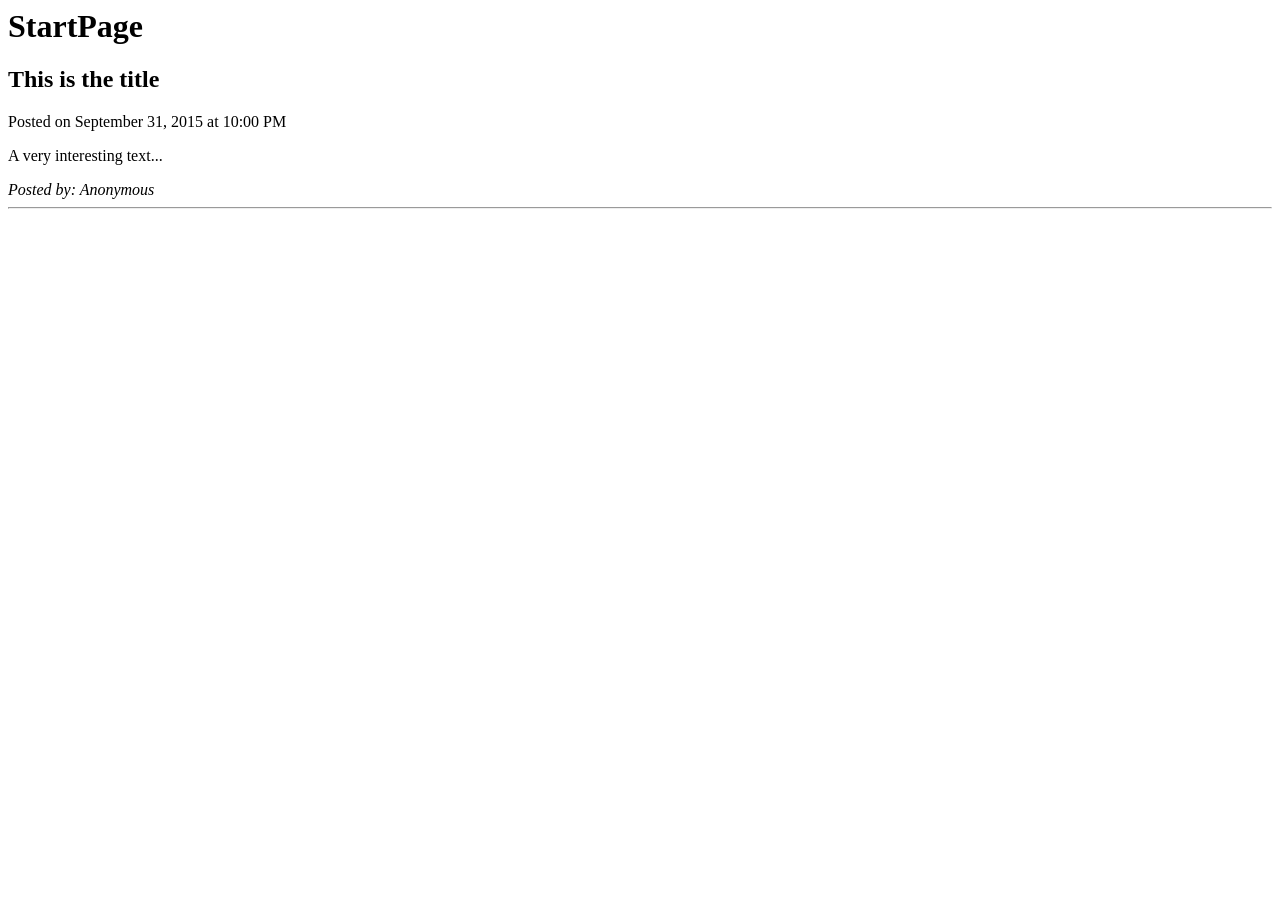
<file: target/classes/templates/index.html>
<html lang="en"	layout:decorate="layouts/main" layout:decorator="layout" xmlns:th="http://www.thymeleaf.org">
<head>
	<title th:text="#{pageTitle}"></title>
</head>
<body>
<div layout:fragment="loginContent">
	<h1 th:text="#{startButton}">StartPage</h1>
	<article>
			<header>
				<h2 th:text="${content.title}">This is the title</h2>
				<p th:text="${#dates.format(content.posted, 'yyyy.MM.dd HH:mm')}">Posted
					on September 31, 2015 at 10:00 PM</p>
			</header>
			<section th:utext="${content.text}">
				<p>A very interesting text...</p>
			</section>
			<footer>
				<address>
					Posted by: <span th:text="${content.writer.name}">Anonymous</span>
				</address>
			</footer>
			<hr />
		</article>
	
</div>
</body>
</html>
</file>
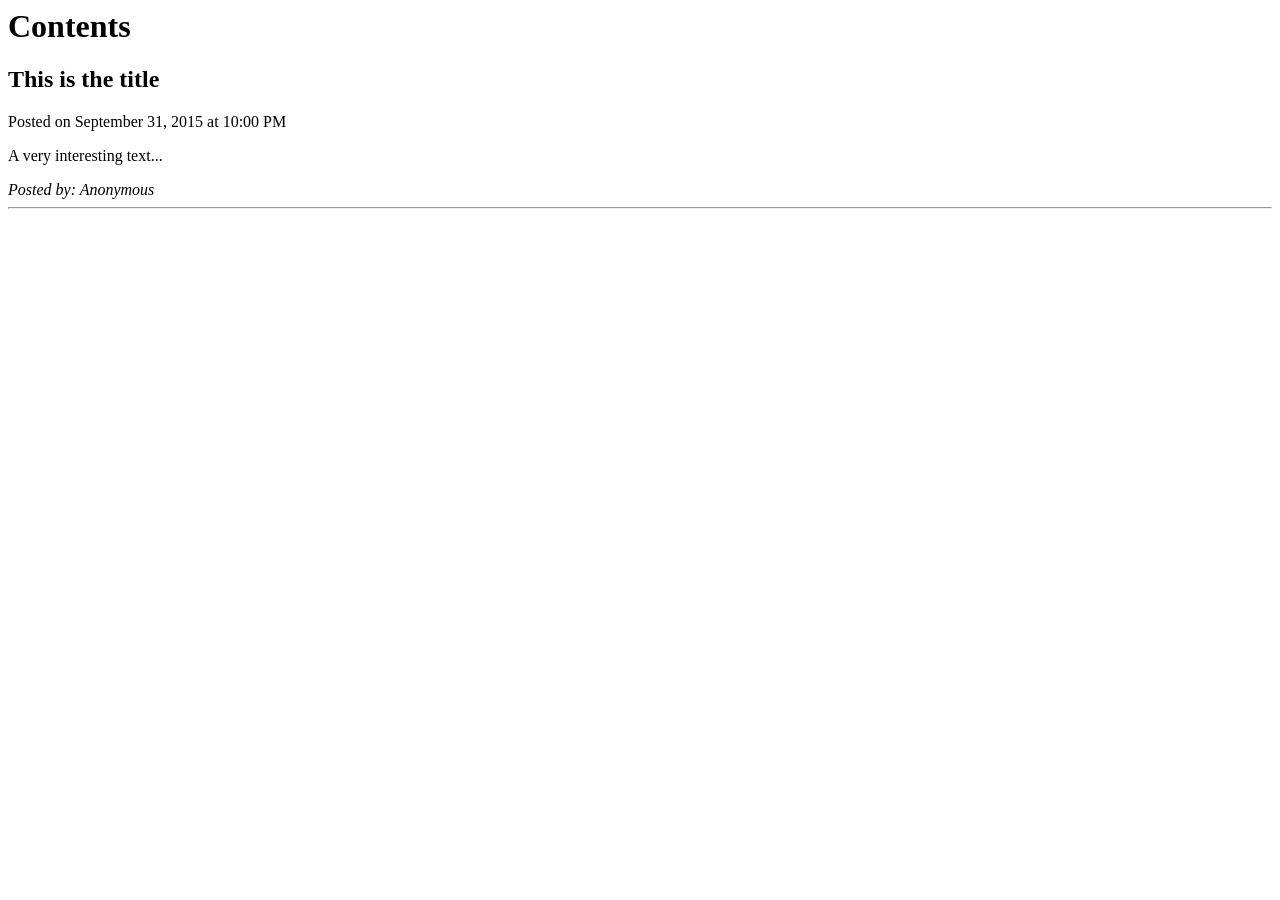
<file: target/classes/templates/content.html>
<html lang="en" layout:decorate="layouts/main" layout:decorator="layout"
	xmlns:th="http://www.thymeleaf.org">
<head>
<title th:text="#{pageTitle}"></title>
</head>
<body>
	<div layout:fragment="loginContent">
		<h1 th:text="#{contentButton}">Contents</h1>
		<article>
			<header>
				<h2 th:text="${content.title}">This is the title</h2>
				<p th:text="${#dates.format(content.posted, 'yyyy.MM.dd HH:mm')}">Posted
					on September 31, 2015 at 10:00 PM</p>
			</header>
			<section th:utext="${content.text}">
				<p>A very interesting text...</p>
			</section>
			<footer>
				<address>
					Posted by: <span th:text="${content.writer.name}">Anonymous</span>
				</address>
			</footer>
			<hr />
		</article>
	</div>
</body>
</html>
</file>
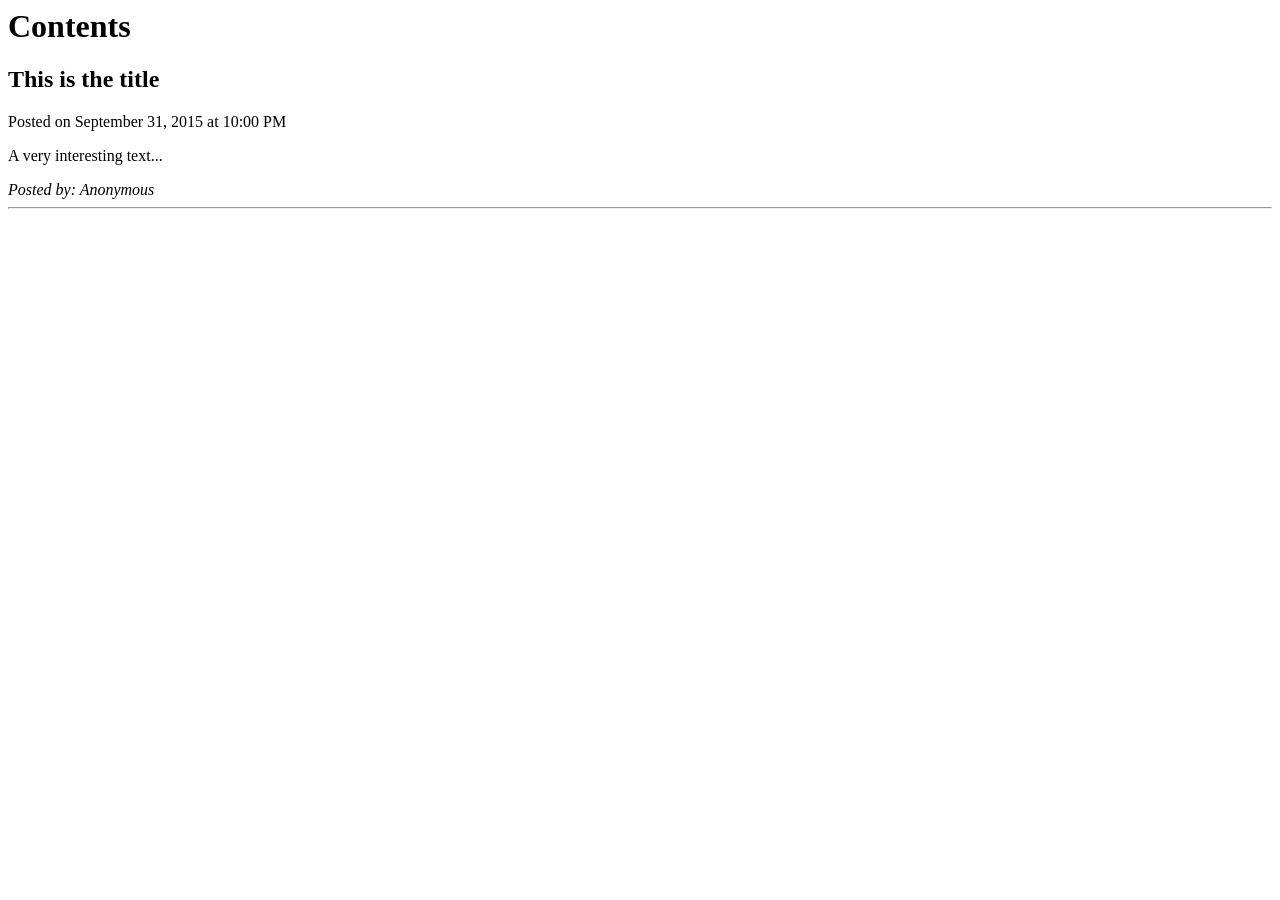
<file: target/classes/templates/contents.html>
<html lang="en" layout:decorate="layouts/main" layout:decorator="layout"
	xmlns:th="http://www.thymeleaf.org">
<head>
<title th:text="#{pageTitle}"></title>
</head>
<body>
	<div layout:fragment="loginContent">
		<h1 th:text="#{contentButton}">Contents</h1>
		<article th:each="content : ${contents}">
			<header>
				<h2 th:text="${content.title}">This is the title</h2>
				<p th:text="${#dates.format(content.posted, 'yyyy.MM.dd HH:mm')}">Posted
					on September 31, 2015 at 10:00 PM</p>
			</header>
			<section th:utext="${content.text}">
				<p>A very interesting text...</p>
			</section>
			<footer>
				<address>
					Posted by: <span th:text="${content.writer.name}">Anonymous</span>
				</address>
			</footer>
			<hr />
		</article>
	</div>
</body>
</html>
</file>
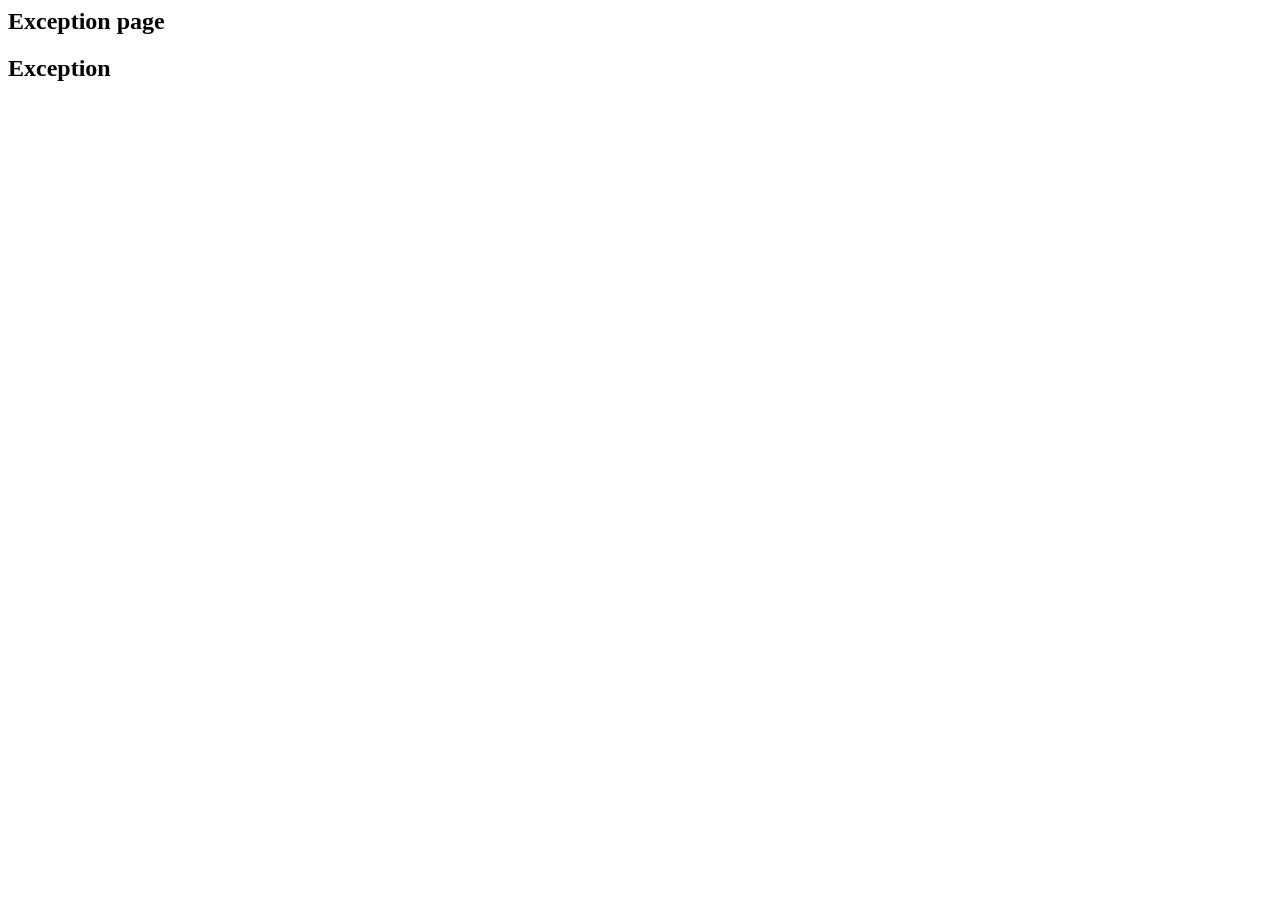
<file: target/classes/templates/exceptionhandler.html>
<html lang="en" layout:decorate="layouts/main" layout:decorator="layout"
	xmlns:th="http://www.thymeleaf.org">
<head>
<title th:text="#{pageTitle}"></title>
</head>
<body>
	<div layout:fragment="loginContent">
		<h2>Exception page</h2>
		<article>
			<header>
				<h1 th:text="${exception}">Exception</h1>
			</header>
		</article>
	</div>
</body>
</html>
</file>
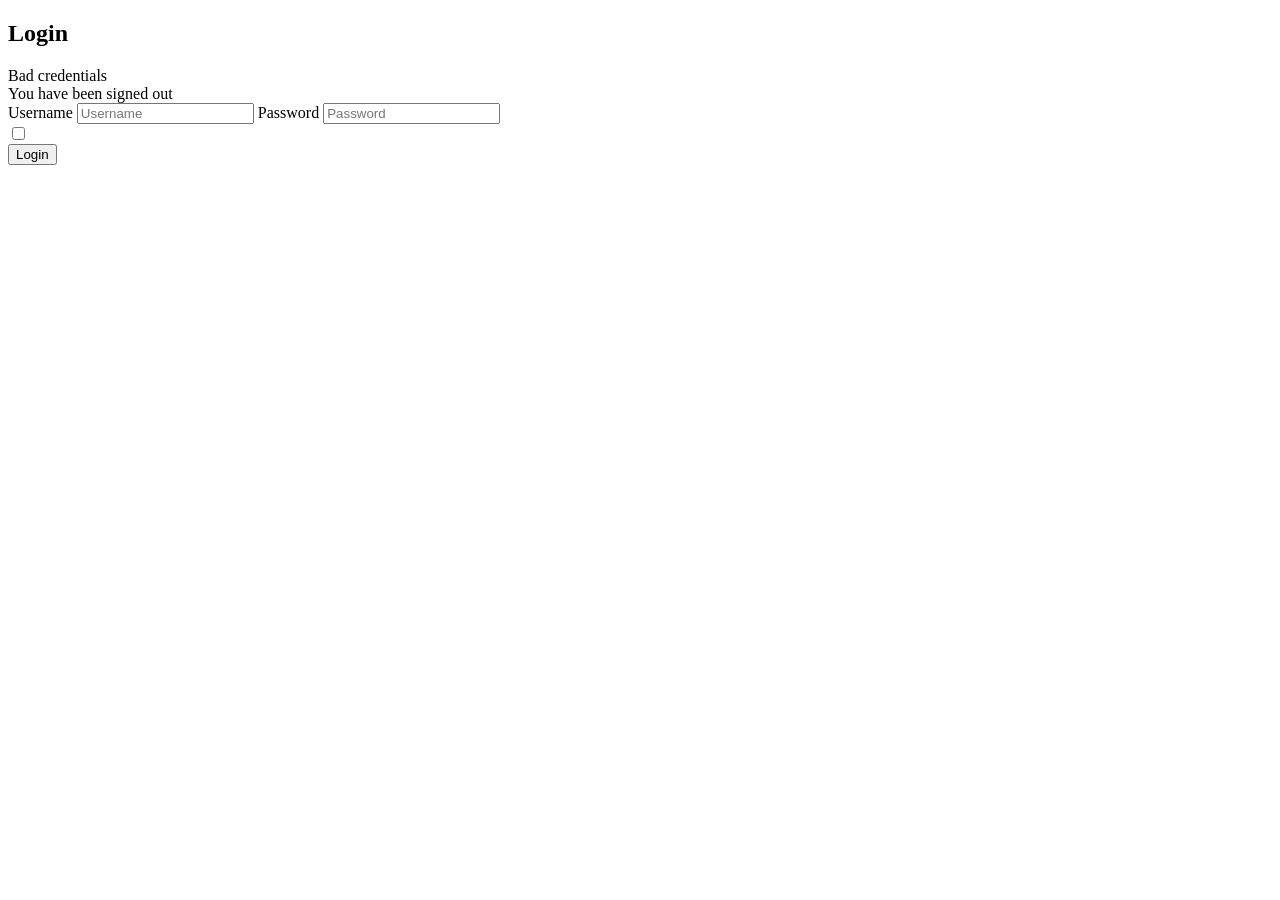
<file: target/classes/templates/login.html>
<!DOCTYPE html>
<html lang="hu" layout:decorate="layouts/main" layout:decorator="layout"
	xmlns:th="http://www.thymeleaf.org">
<head>
<title th:text="#{pageTitle}"></title>
</head>
<body>

	<div layout:fragment="loginContent">
			<form name="login" th:action="@{/login}" method="post" class="form-signin">
				<h2 class="form-signin-heading" th:text="#{loginText}">Login</h2>

				<div th:if="${param.error}" class="alert alert-danger" th:text="#{badCredentialsText}">Bad credentials</div>
				<div th:if="${param.logout}" class="alert alert-success" th:text="#{signOutText}">You have been signed out</div>

				<label for="username" class="sr-only" th:text="#{userNameText}">Username</label> 
				<input type="text" id="username" name="username" class="form-control" placeholder="Username" required="true" /> 
				<label for="password" class="sr-only" th:text="#{passwordText}">Password</label>
				<input type="password" id="password" name="password" class="form-control" placeholder="Password" required="true" />
				<div class="checkbox">
					<label> <input id="remember-me" name="remember-me" type="checkbox"  th:text="#{rememberMeText}" />  </label>
				</div>

				<button class="btn btn-lg btn-dark btn-block" type="submit" th:text="#{loginButton}">Login</button>
			</form>
	</div>

</body>
</html>
</file>
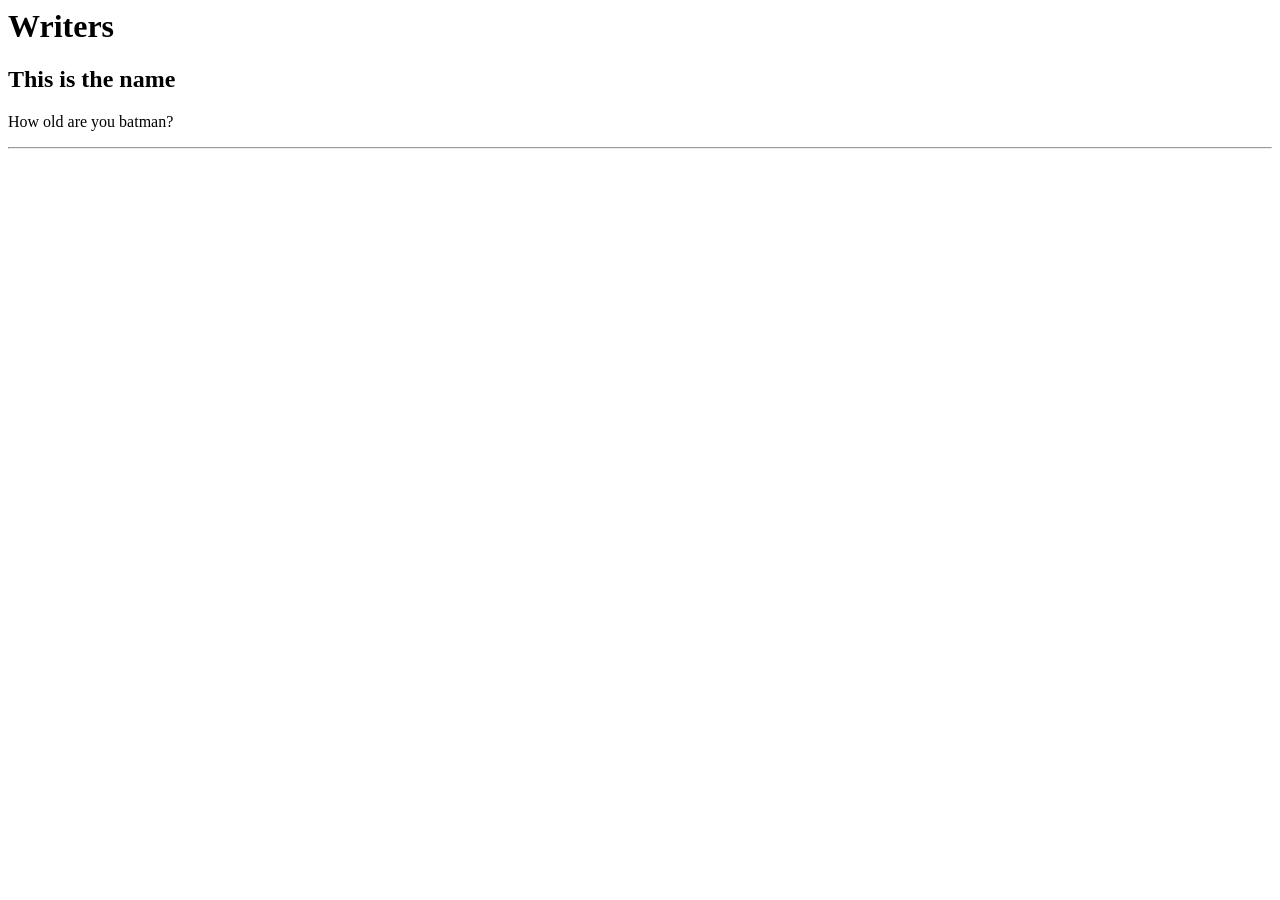
<file: target/classes/templates/writers.html>
<html lang="en" layout:decorate="layouts/main" layout:decorator="layout"
	xmlns:th="http://www.thymeleaf.org">
<head>
<title th:text="#{pageTitle}"></title>
</head>
<body>
	<div layout:fragment="loginContent">
		<h1 th:text="#{writerButton}">Writers</h1>
		<article th:each="writer : ${writers}">
			<header>
				<h2 th:text="${writer.name}">This is the name</h2>
			</header>
			
			<section th:utext="${writer.age + ' years old'}">
				<p>How old are you batman?</p>
			</section>

			<hr />
		</article>
	</div>
</body>
</html>
</file>
